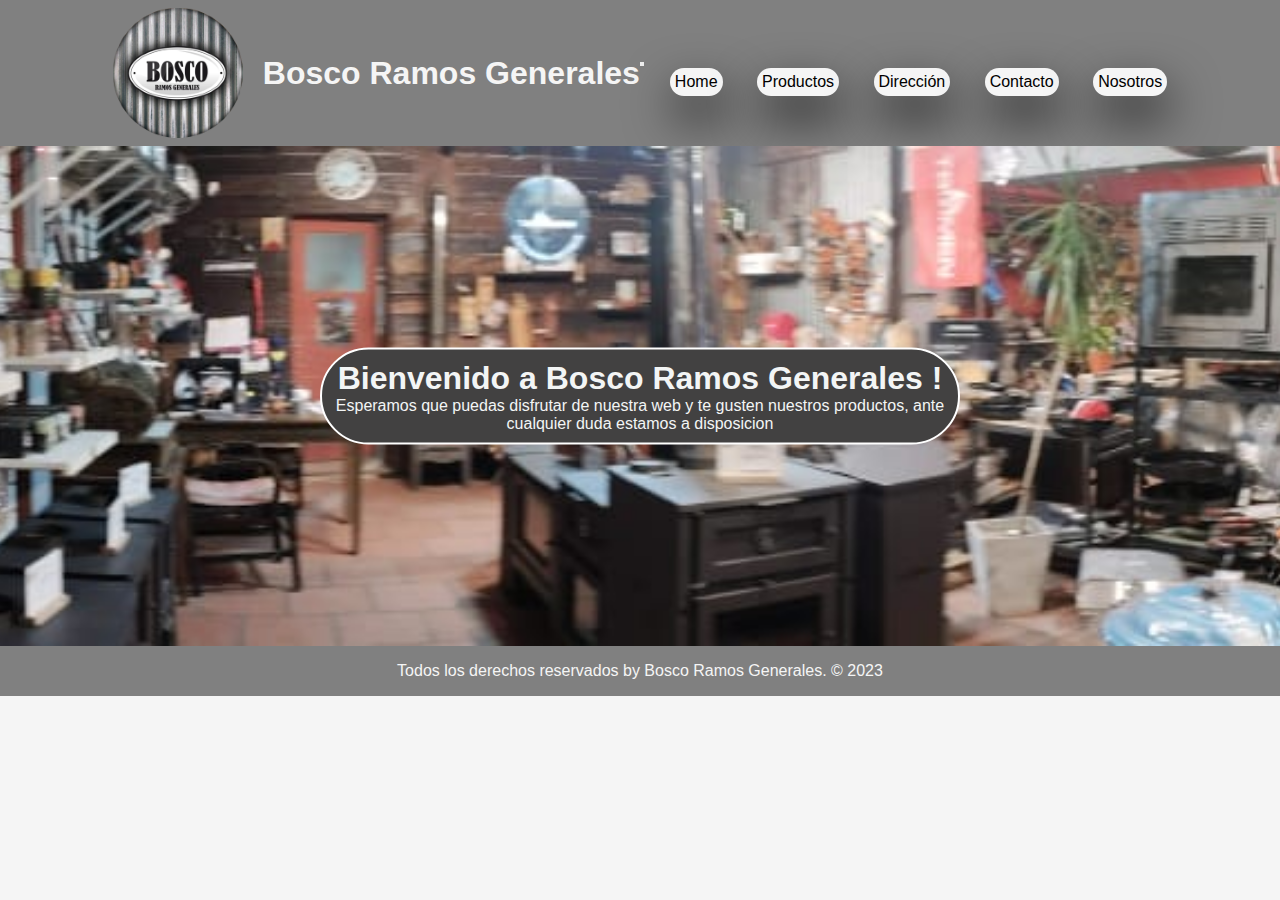
<file: index.html>
<!DOCTYPE html>
<html lang="en">

<head>
    <meta charset="UTF-8">
    <meta http-equiv="X-UA-Compatible" content="IE=edge">
    <meta name="viewport" content="width=device-width, initial-scale=1.0">
    <!-- link css bt -->
    <link href="https://cdn.jsdelivr.net/npm/bootstrap@5.3.0-alpha3/dist/css/bootstrap.min.css" rel="stylesheet" integrity="sha384-KK94CHFLLe+nY2dmCWGMq91rCGa5gtU4mk92HdvYe+M/SXH301p5ILy+dN9+nJOZ" crossorigin="anonymous">

    <link rel="stylesheet" href="css/style.css">

    <title>Bosco - Ramos Generales</title>
</head>

<body>
    <header>

        <div class="header-container">
            <div class="logo">
                <img src="img/fotor_2023-5-1_20_53_21.png" alt="logo del local">
                <div class="logo-titulo">
                    <h1> Bosco Ramos Generales</h1>
                </div>







                <div class="row">
                    <nav class="navbar navbar-expand-lg col-8 nav-color">
                        <div class="container-fluid">
                            <button class="navbar-toggler" type="button" data-bs-toggle="collapse" data-bs-target="#navbarSupportedContent" aria-controls="navbarSupportedContent" aria-expanded="false" aria-label="Toggle navigation">
                                <span class="navbar-toggler-icon"></span>
                            </button>
                            <div class="collapse navbar-collapse" id="navbarSupportedContent">
                                <ul class="navbar-nav me-auto mb-2 mb-lg-0">
                                    <li class="nav-item">
                                        <a class="nav-link" href="index.html">Home</a>
                                    </li>
                                    <li class="nav-item">
                                        <a class="nav-link" href="pages/productos.html">Productos</a>
                                    </li>
                                    <li class="nav-item">
                                        <a class="nav-link" href="pages/direccion.html">Dirección</a>
                                    </li>
                                    <li class="nav-item">
                                        <a class="nav-link" href="pages/contacto.html">Contacto</a>
                                    </li>
                                    <li class="nav-item">
                                        <a class="nav-link" href="pages/sobre-nosotros.html">Nosotros</a>
                                    </li>
                                </ul>
                            </div>
                        </div>
                    </nav>
                </div>
    </header>

    <!-- contenido principal -->
    <main class="mainhome">

        <div class="imagen-con-texto">
            <img src="img/panoramica.jpeg" alt="local">
            <div class="texto-superpuesto">
                <h1>Bienvenido a Bosco Ramos Generales !</h1>
                <p>Esperamos que puedas disfrutar de nuestra web y te gusten nuestros productos, ante cualquier duda
                estamos a disposicion</p>
            </div>
        </div>

        







    </main>

    <!-- pie de pagina -->

    <footer class="footerindex">
        <div class="container">
            <p>Todos los derechos reservados by Bosco Ramos Generales. © 2023</p>
        </div>
    </footer>
    <!-- script js -->
    <script src="https://cdn.jsdelivr.net/npm/bootstrap@5.3.0-alpha3/dist/js/bootstrap.bundle.min.js" integrity="sha384-ENjdO4Dr2bkBIFxQpeoTz1HIcje39Wm4jDKdf19U8gI4ddQ3GYNS7NTKfAdVQSZe" crossorigin="anonymous"></script>
</body>

</html>
</file>
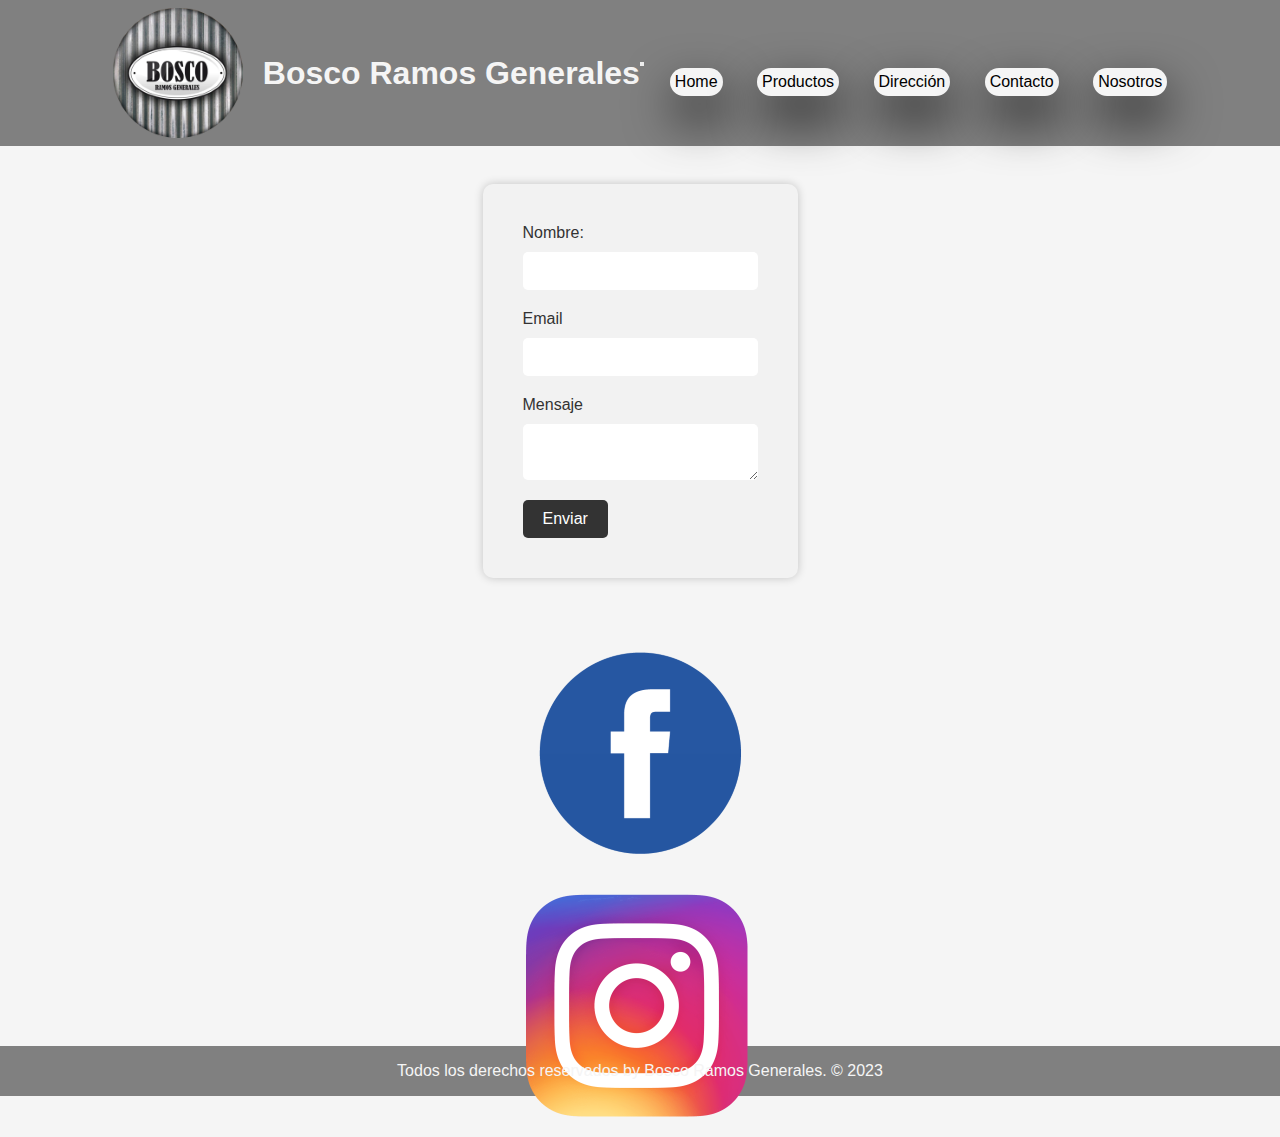
<file: pages/contacto.html>
<!DOCTYPE html>
<html lang="en">

<head>
    <meta charset="UTF-8">
    <meta http-equiv="X-UA-Compatible" content="IE=edge">
    <meta name="viewport" content="width=device-width, initial-scale=1.0">
    <!-- link css bt -->
    <link href="https://cdn.jsdelivr.net/npm/bootstrap@5.3.0-alpha3/dist/css/bootstrap.min.css" rel="stylesheet" integrity="sha384-KK94CHFLLe+nY2dmCWGMq91rCGa5gtU4mk92HdvYe+M/SXH301p5ILy+dN9+nJOZ" crossorigin="anonymous">
    <!-- link del css -->
    <link rel="stylesheet" href="../css/style.css">
    <title>Bosco - Ramos Generales </title>
</head>

<body>
    <header>

        <div class="header-container">
            <div class="logo">
                <img src="../img/fotor_2023-5-1_20_53_21.png" alt="">
                <div class="logo-titulo">
                    <h1> Bosco Ramos Generales</h1>
                </div>







                <div class="row">
                    <nav class="navbar navbar-expand-lg col-8 nav-color">
                        <div class="container-fluid">
                            <button class="navbar-toggler" type="button" data-bs-toggle="collapse" data-bs-target="#navbarSupportedContent" aria-controls="navbarSupportedContent" aria-expanded="false" aria-label="Toggle navigation">
                                <span class="navbar-toggler-icon"></span>
                            </button>
                            <div class="collapse navbar-collapse" id="navbarSupportedContent">
                                <ul class="navbar-nav me-auto mb-2 mb-lg-0">
                                    <li class="nav-item">
                                        <a class="nav-link" href="../index.html">Home</a>
                                    </li>
                                    <li class="nav-item">
                                        <a class="nav-link" href="../pages/productos.html">Productos</a>
                                    </li>
                                    <li class="nav-item">
                                        <a class="nav-link" href="../pages/direccion.html">Dirección</a>
                                    </li>
                                    <li class="nav-item">
                                        <a class="nav-link" href="../pages/contacto.html">Contacto</a>
                                    </li>
                                    <li class="nav-item">
                                        <a class="nav-link" href="../pages/sobre-nosotros.html">Nosotros</a>
                                    </li>
                                </ul>
                            </div>
                        </div>
                    </nav>
                </div>


    </header>





    <main class="main1">
        <div class="buscando">
            <h3>
                Esperamos tu mensaje
            </h3>
        </div>
        <div class="contacto">
            <form>
                <label for="nombre">Nombre:</label>
                <input type="text" id="nombre" name="nombre" required>

                <label for="email">Email</label>
                <input type="email" name="email" id="email" required>

                <label for="mensaje">Mensaje</label>
                <textarea id="mensaje" name="mensaje" required></textarea>

                <button type="submit"> Enviar </button>
            </form>
        </div>
        <div class="social-icons">
            <a href="https://www.facebook.com/profile.php?id=100058326254521" target="_blank"><img src="../img/logo-facebook-png.png" alt="Facebook"></a>

            <a href="https://www.instagram.com/bosco_ramosgenerales/" target="_blank"><img src="../img/instagram-png.png" alt="Instagram"></a>
        </div>




    </main>


    <footer>
        <div class="container">
            <p>Todos los derechos reservados by Bosco Ramos Generales. © 2023</p>
        </div>
    </footer>
    <!-- script js -->
    <script src="https://cdn.jsdelivr.net/npm/bootstrap@5.3.0-alpha3/dist/js/bootstrap.bundle.min.js" integrity="sha384-ENjdO4Dr2bkBIFxQpeoTz1HIcje39Wm4jDKdf19U8gI4ddQ3GYNS7NTKfAdVQSZe" crossorigin="anonymous"></script>
</body>

</html>
</file>
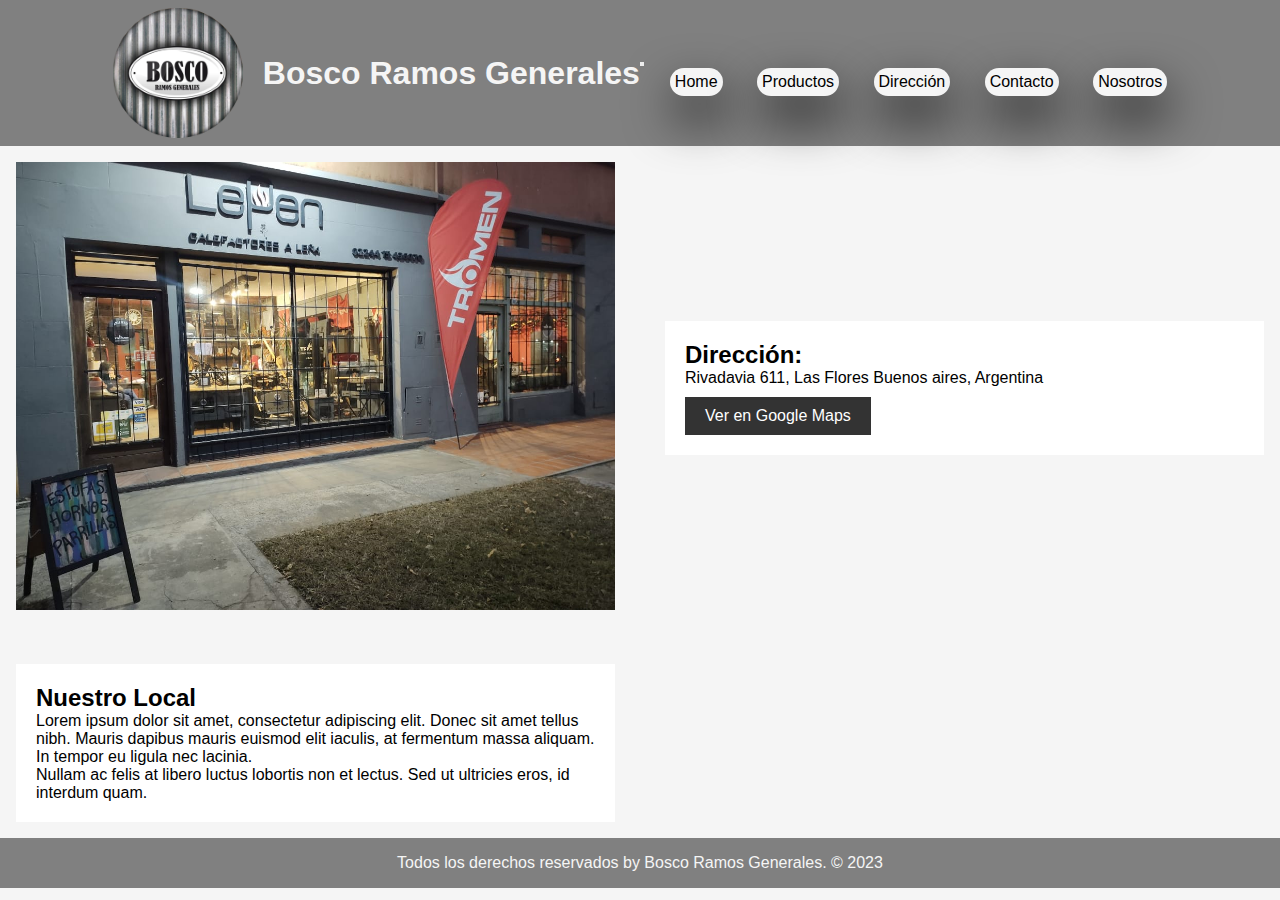
<file: pages/direccion.html>
<!DOCTYPE html>
<html lang="en">

<head>
    <meta charset="UTF-8">
    <meta http-equiv="X-UA-Compatible" content="IE=edge">
    <meta name="viewport" content="width=device-width, initial-scale=1.0">
    <!-- link css bt -->
    <link href="https://cdn.jsdelivr.net/npm/bootstrap@5.3.0-alpha3/dist/css/bootstrap.min.css" rel="stylesheet" integrity="sha384-KK94CHFLLe+nY2dmCWGMq91rCGa5gtU4mk92HdvYe+M/SXH301p5ILy+dN9+nJOZ" crossorigin="anonymous">
    <!-- link del css -->
    <link rel="stylesheet" href="../css/style.css">
    <title>Bosco - Ramos Generales </title>
</head>

<body>
    <header>

        <div class="header-container">
            <div class="logo">
                <img src="../img/fotor_2023-5-1_20_53_21.png" alt="">
                <div class="logo-titulo">
                    <h1> Bosco Ramos Generales</h1>
                </div>







                <div class="row">
                    <nav class="navbar navbar-expand-lg col-8 nav-color">
                        <div class="container-fluid">
                            <button class="navbar-toggler" type="button" data-bs-toggle="collapse" data-bs-target="#navbarSupportedContent" aria-controls="navbarSupportedContent" aria-expanded="false" aria-label="Toggle navigation">
                                <span class="navbar-toggler-icon"></span>
                            </button>
                            <div class="collapse navbar-collapse" id="navbarSupportedContent">
                                <ul class="navbar-nav me-auto mb-2 mb-lg-0">
                                    <li class="nav-item">
                                        <a class="nav-link" href="../index.html">Home</a>
                                    </li>
                                    <li class="nav-item">
                                        <a class="nav-link" href="../pages/productos.html">Productos</a>
                                    </li>
                                    <li class="nav-item">
                                        <a class="nav-link" href="../pages/direccion.html">Dirección</a>
                                    </li>
                                    <li class="nav-item">
                                        <a class="nav-link" href="../pages/contacto.html">Contacto</a>
                                    </li>
                                    <li class="nav-item">
                                        <a class="nav-link" href="../pages/sobre-nosotros.html">Nosotros</a>
                                    </li>
                                </ul>
                            </div>
                        </div>
                    </nav>
                </div>


    </header>

    <main class="maindireccion">
        <div class="imagen">
            <img src="../img/localfuera.jpeg" alt="Imagen">
          </div>
          <div class="direccion">
            <h2>Dirección:</h2>
            <p>Rivadavia 611, Las Flores Buenos aires, Argentina</p>
            <a href="https://goo.gl/maps/d2hqMhpvvyrS9jdAA" target="_blank">Ver en Google Maps</a>
          </div>
          <div class="contenido">
            <h2>Nuestro Local</h2>
            <p>Lorem ipsum dolor sit amet, consectetur adipiscing elit. Donec sit amet tellus nibh. Mauris dapibus mauris
              euismod elit iaculis, at fermentum massa aliquam. In tempor eu ligula nec lacinia.</p>
            <p>Nullam ac felis at libero luctus lobortis non et lectus. Sed ut ultricies eros, id interdum quam.</p>
          </div>
    </main>










    <footer>
        <div class="container">
            <p>Todos los derechos reservados by Bosco Ramos Generales. © 2023</p>
        </div>
    </footer>
    <!-- script js -->
    <script src="https://cdn.jsdelivr.net/npm/bootstrap@5.3.0-alpha3/dist/js/bootstrap.bundle.min.js" integrity="sha384-ENjdO4Dr2bkBIFxQpeoTz1HIcje39Wm4jDKdf19U8gI4ddQ3GYNS7NTKfAdVQSZe" crossorigin="anonymous"></script>
</body>

</html>
</file>
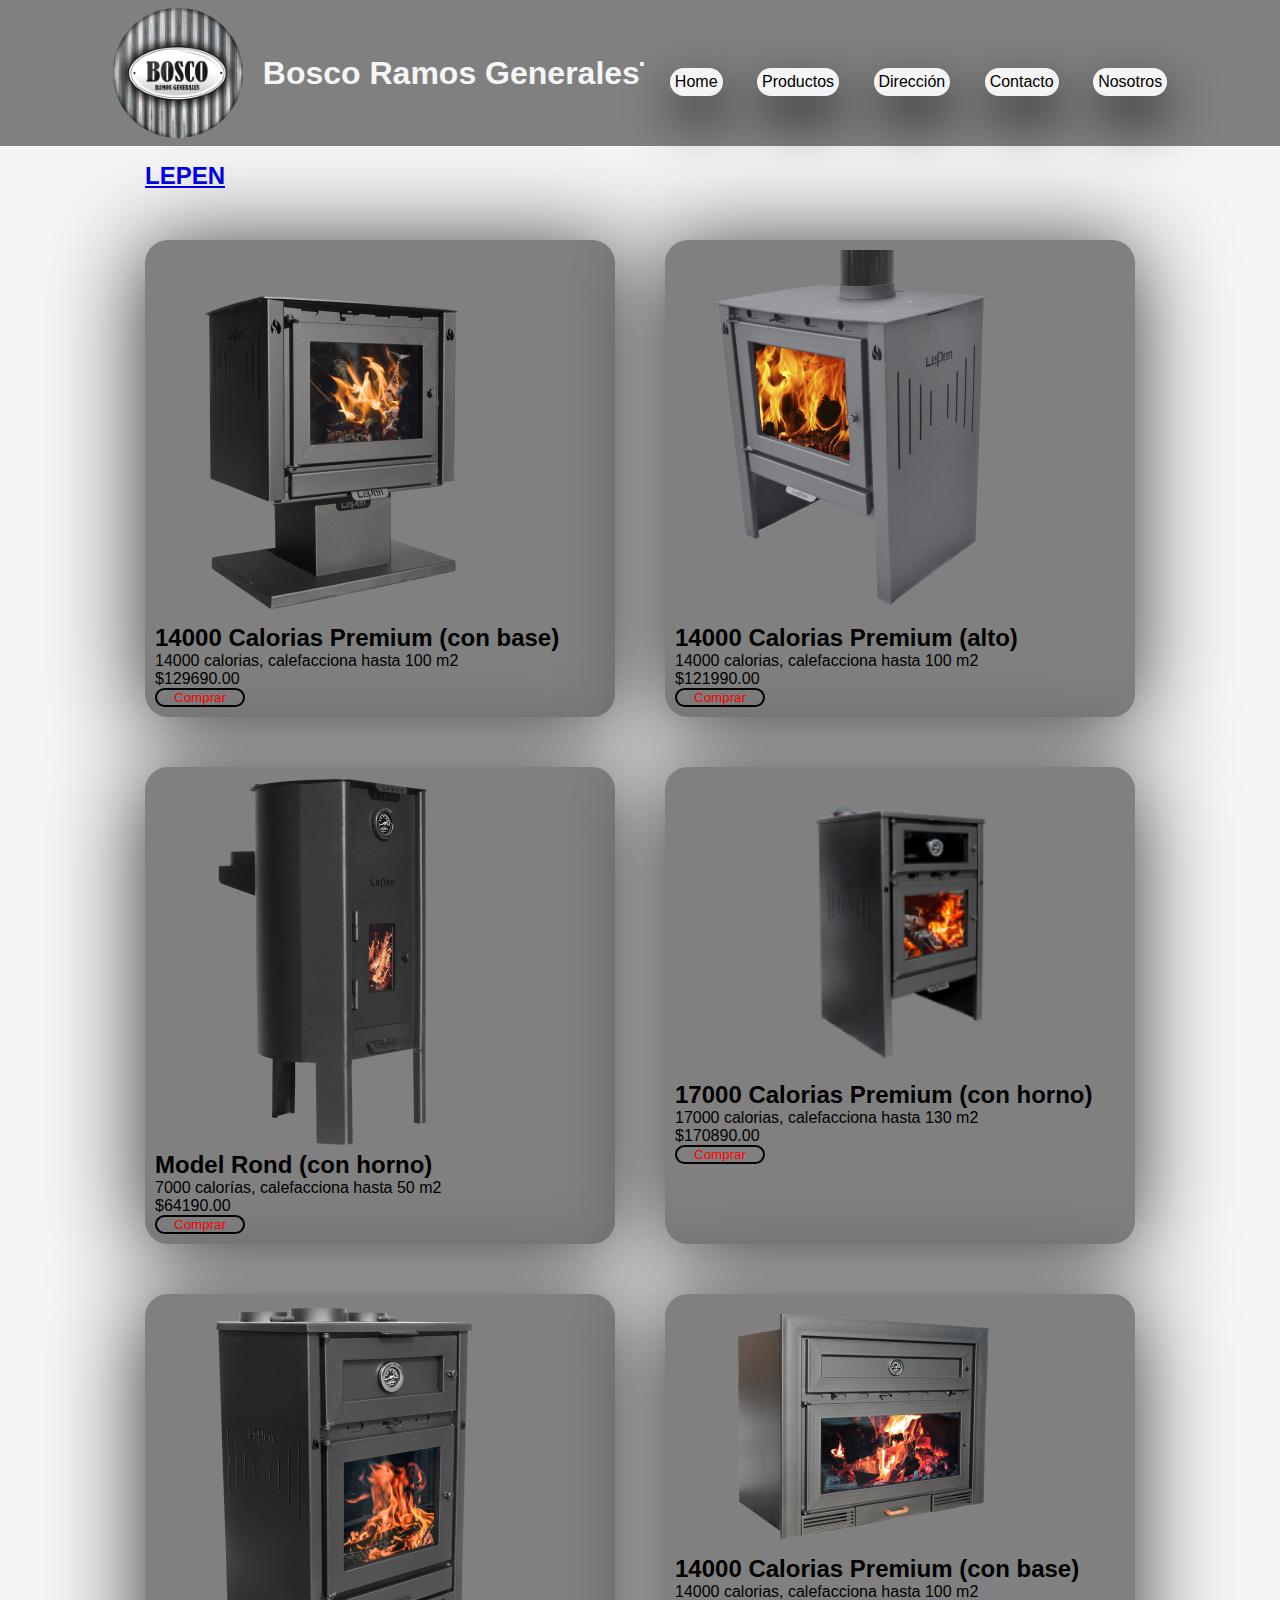
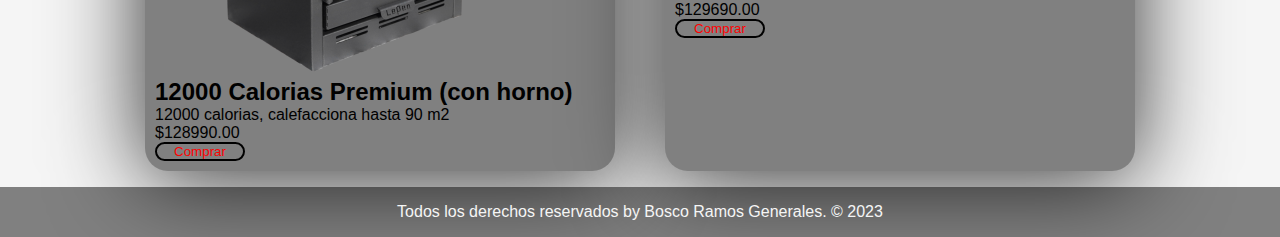
<file: pages/productos.html>
<!DOCTYPE html>
<html lang="en">

<head>
    <meta charset="UTF-8">
    <meta http-equiv="X-UA-Compatible" content="IE=edge">
    <meta name="viewport" content="width=device-width, initial-scale=1.0">
    <!-- link css bt -->
    <link href="https://cdn.jsdelivr.net/npm/bootstrap@5.3.0-alpha3/dist/css/bootstrap.min.css" rel="stylesheet" integrity="sha384-KK94CHFLLe+nY2dmCWGMq91rCGa5gtU4mk92HdvYe+M/SXH301p5ILy+dN9+nJOZ" crossorigin="anonymous">
    <!-- link del css -->
    <link rel="stylesheet" href="../css/style.css">
    <title>Bosco - Ramos Generales </title>
</head>

<body>
    <header>

        <div class="header-container">
            <div class="logo">
                <img src="../img/fotor_2023-5-1_20_53_21.png" alt="">
                <div class="logo-titulo">
                    <h1> Bosco Ramos Generales</h1>
                </div>

                <div class="row">
                    <nav class="navbar navbar-expand-lg col-8 nav-color">
                        <div class="container-fluid">
                            <button class="navbar-toggler" type="button" data-bs-toggle="collapse" data-bs-target="#navbarSupportedContent" aria-controls="navbarSupportedContent" aria-expanded="false" aria-label="Toggle navigation">
                                <span class="navbar-toggler-icon"></span>
                            </button>
                            <div class="collapse navbar-collapse" id="navbarSupportedContent">
                                <ul class="navbar-nav me-auto mb-2 mb-lg-0">
                                    <li class="nav-item">
                                        <a class="nav-link" href="../index.html">Home</a>
                                    </li>
                                    <li class="nav-item">
                                        <a class="nav-link" href="../pages/productos.html">Productos</a>
                                    </li>
                                    <li class="nav-item">
                                        <a class="nav-link" href="../pages/direccion.html">Dirección</a>
                                    </li>
                                    <li class="nav-item">
                                        <a class="nav-link" href="../pages/contacto.html">Contacto</a>
                                    </li>
                                    <li class="nav-item">
                                        <a class="nav-link" href="../pages/sobre-nosotros.html">Nosotros</a>
                                    </li>
                                </ul>
                            </div>
                        </div>
                    </nav>
                </div>


    </header>



    <main>
        <section class="lepen">
            <h2>
                <a href="https://lepencalefactores.com.ar/" target="_blank">LEPEN</a>

            </h2>
            <div class="container__lepen">

 

            </div>
            
                
                    <div class="product">
                        <img src="../img/14000 Calorias Premium (con base).png" alt="estufa">
                        <h2>14000 Calorias Premium (con base)</h2>
                        <p class="Descripción">14000 calorias, calefacciona hasta 100 m2</p>
                        <p class="Precio">$129690.00</p>
                        <button class="boton-compra">Comprar</button>
                    </div>

                
                
                    <div class="product">
                        <img src="../img/14000 Calorias Premiun (Alto).png" alt="estufa">
                        <h2>14000 Calorias Premium (alto)</h2>
                        <p class="Descripción">14000 calorias, calefacciona hasta 100 m2</p>
                        <p class="Precio">$121990.00</p>
                        <button class="boton-compra">Comprar</button>
                    </div>
                
           

            

                <div class="product">
                    <img src="../img/Model Rond (Con horno).png" alt="estufa">
                    <h2>Model Rond (con horno)</h2>
                    <p class="Descripción">7000 calorías, calefacciona hasta 50 m2</p>
                    <p class="Precio">$64190.00</p>
                    <button class="boton-compra">Comprar</button>
                </div>



                <div class="product">
                    <img src="../img/17000 Calorias Premiun (Con horno).png" alt="estufa">
                    <h2>17000 Calorias Premium (con horno)</h2>
                    <p class="Descripción">17000 calorias, calefacciona hasta 130 m2</p>
                    <p class="Precio">$170890.00</p>
                    <button class="boton-compra">Comprar</button>
                </div>
            




            
                <div class="product">
                    <img src="../img/DIAGONAL-2000-X-2000-370x370.png" alt="estufa">
                    <h2>12000 Calorias Premium (con horno)</h2>
                    <p class="Descripción">12000 calorias, calefacciona hasta 90 m2</p>
                    <p class="Precio">$128990.00</p>
                    <button class="boton-compra">Comprar</button>
                </div>

                <div class="product">
                    <img src="../img/DIAGONAL-370x247.png" alt="estufa">
                    <h2>14000 Calorias Premium (con base)</h2>
                    <p class="Descripción">14000 calorias, calefacciona hasta 100 m2</p>
                    <p class="Precio">$129690.00</p>
                    <button class="boton-compra">Comprar</button>
                </div>
                



        </section>




    </main>

    <footer>
        <div class="container__footer">
            <p>Todos los derechos reservados by Bosco Ramos Generales. © 2023</p>
        </div>
    </footer>
    <!-- script js -->
    <script src="https://cdn.jsdelivr.net/npm/bootstrap@5.3.0-alpha3/dist/js/bootstrap.bundle.min.js" integrity="sha384-ENjdO4Dr2bkBIFxQpeoTz1HIcje39Wm4jDKdf19U8gI4ddQ3GYNS7NTKfAdVQSZe" crossorigin="anonymous"></script>
</body>

</html>
</file>
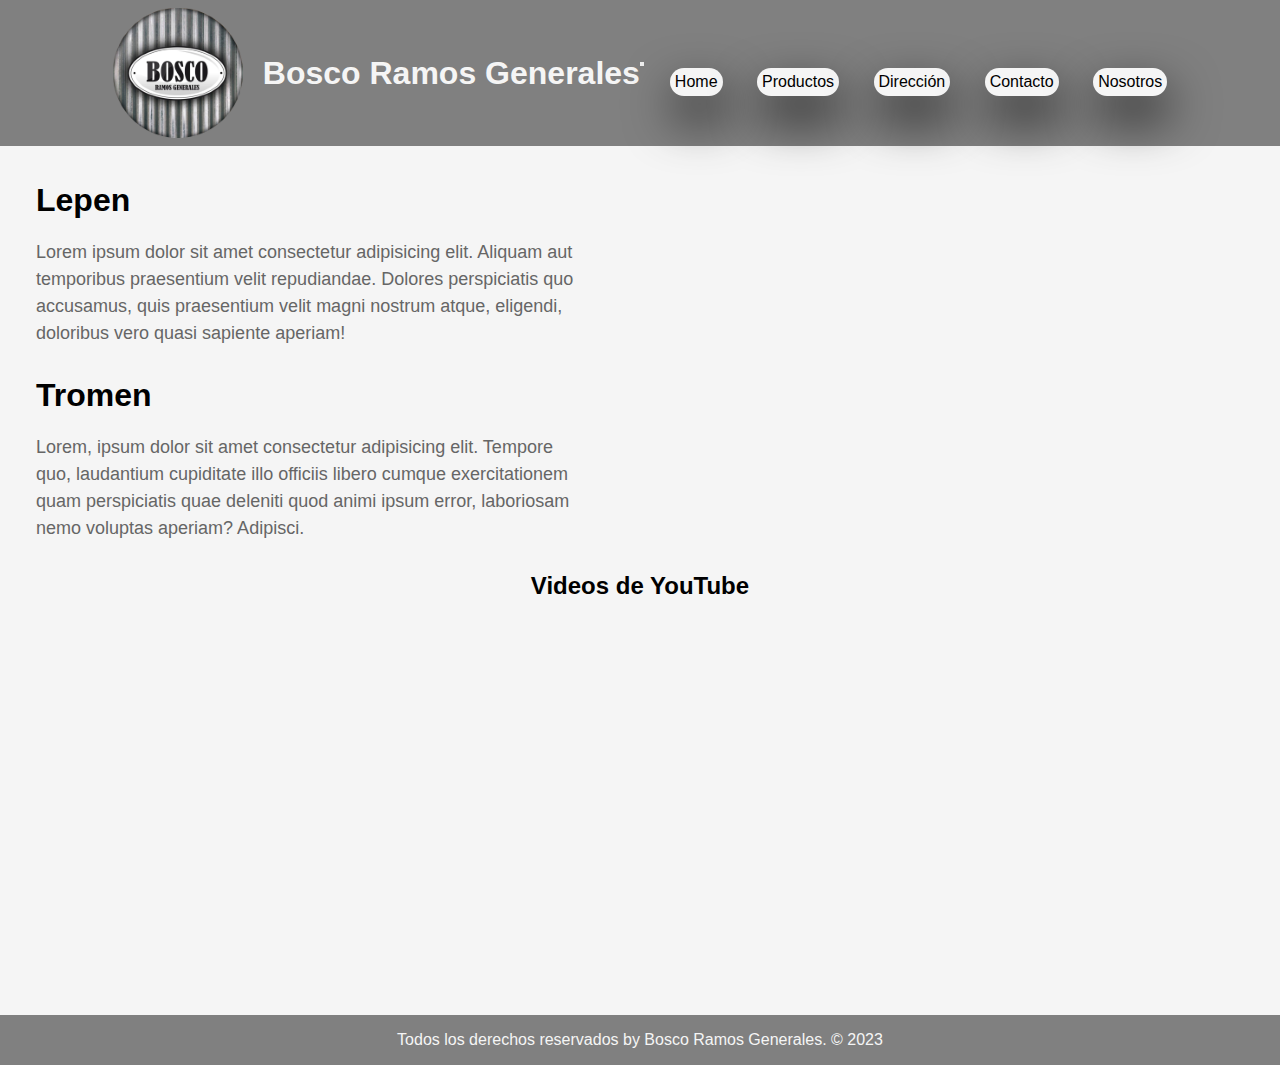
<file: pages/sobre-nosotros.html>
<!DOCTYPE html>
<html lang="en">

<head>
    <meta charset="UTF-8">
    <meta http-equiv="X-UA-Compatible" content="IE=edge">
    <meta name="viewport" content="width=device-width, initial-scale=1.0">

    <!-- link css bt -->
    <link href="https://cdn.jsdelivr.net/npm/bootstrap@5.3.0-alpha3/dist/css/bootstrap.min.css" rel="stylesheet" integrity="sha384-KK94CHFLLe+nY2dmCWGMq91rCGa5gtU4mk92HdvYe+M/SXH301p5ILy+dN9+nJOZ" crossorigin="anonymous">
    <!-- link del css -->
    <link rel="stylesheet" href="../css/style.css">
    <title>Bosco - Ramos Generales </title>
</head>

<body>
    <header>

        <div class="header-container">
            <div class="logo">
                <img src="../img/fotor_2023-5-1_20_53_21.png" alt="">
                <div class="logo-titulo">
                    <h1> Bosco Ramos Generales</h1>
                </div>







                <div class="row">
                    <nav class="navbar navbar-expand-lg col-8 nav-color">
                        <div class="container-fluid">
                            <button class="navbar-toggler" type="button" data-bs-toggle="collapse" data-bs-target="#navbarSupportedContent" aria-controls="navbarSupportedContent" aria-expanded="false" aria-label="Toggle navigation">
                                <span class="navbar-toggler-icon"></span>
                            </button>
                            <div class="collapse navbar-collapse" id="navbarSupportedContent">
                                <ul class="navbar-nav me-auto mb-2 mb-lg-0">
                                    <li class="nav-item">
                                        <a class="nav-link" href="../index.html">Home</a>
                                    </li>
                                    <li class="nav-item">
                                        <a class="nav-link" href="../pages/productos.html">Productos</a>
                                    </li>
                                    <li class="nav-item">
                                        <a class="nav-link" href="../pages/direccion.html">Dirección</a>
                                    </li>
                                    <li class="nav-item">
                                        <a class="nav-link" href="../pages/contacto.html">Contacto</a>
                                    </li>
                                    <li class="nav-item">
                                        <a class="nav-link" href="../pages/sobre-nosotros.html">Nosotros</a>
                                    </li>
                                </ul>
                            </div>
                        </div>
                    </nav>
                </div>


    </header>

    <main class="main3">
        <section class="s1">
          <h2 class="tituloc">Lepen</h2>
          <p class="p1">Lorem ipsum dolor sit amet consectetur adipisicing elit. Aliquam aut temporibus praesentium velit repudiandae. Dolores perspiciatis quo accusamus, quis praesentium velit magni nostrum atque, eligendi, doloribus vero quasi sapiente aperiam!</p>
          
        </section>
        <section class="s1">
          <h2 class="tituloc">Tromen</h2>
          <p class="p1"> Lorem, ipsum dolor sit amet consectetur adipisicing elit. Tempore quo, laudantium cupiditate illo officiis libero cumque exercitationem quam perspiciatis quae deleniti quod animi ipsum error, laboriosam nemo voluptas aperiam? Adipisci.</p>
          
        </section>
        <section>
          <h2 class="videos">Videos de YouTube</h2>
          <iframe class="video" width="560" height="315" src="https://www.youtube.com/embed/M_X7KjQonM8" title="YouTube video player" frameborder="0" allow="accelerometer; autoplay; clipboard-write; encrypted-media; gyroscope; picture-in-picture; web-share" allowfullscreen></iframe>
          <iframe class="video" width="560" height="315" src="https://www.youtube.com/embed/MC_0segbClk" title="YouTube video player" frameborder="0" allow="accelerometer; autoplay; clipboard-write; encrypted-media; gyroscope; picture-in-picture; web-share" allowfullscreen></iframe>
        </section>
      </main>
    
      <footer>
        <div class="container">
            <p>Todos los derechos reservados by Bosco Ramos Generales. © 2023</p>
        </div>
    </footer>
    <!-- script js -->
    <script src="https://cdn.jsdelivr.net/npm/bootstrap@5.3.0-alpha3/dist/js/bootstrap.bundle.min.js" integrity="sha384-ENjdO4Dr2bkBIFxQpeoTz1HIcje39Wm4jDKdf19U8gI4ddQ3GYNS7NTKfAdVQSZe" crossorigin="anonymous"></script>
</body>

</html>
</file>
<file: css/style.css>
/* reset */
* {
    padding: 0;
    margin: 0;
    box-sizing: border-box;

}

/* font */

@import url('https://fonts.googleapis.com/css2?family=Montserrat&family=Roboto:wght@100;900&display=swap');


/* estilos generales */

body {
    /* se utiliza por ejemplo para colores generales, tipografias, tamanos generales... */
    background-size: contain;
    background-color: whitesmoke;
    font-family: 'Montserrat', sans-serif;
    
}

header {
    background-color: grey;
    display: flex;
    justify-content: center;
    color: whitesmoke;
    padding: 8px;
    position: sticky;
    top: 0;
}

.header-container {
    display: flex;
    justify-content: space-between;
    align-items: center;
}

.logo {
    display: flex;
    align-items: center;
}

.logo img {
    height: auto;
}

.logo-titulo {
    margin-left: 20px;
}


header nav ul {
    list-style: none;

}

header nav ul li {
    display: inline-block;
    background-color: whitesmoke;
    margin-left: 30px;
    padding: 5px;
    box-shadow: 3px 22px 49px 0px rgba(0, 0, 0, 0.79);
    border-radius: 40px 40px 40px 40px;
    -webkit-border-radius: 40px 40px 40px 40px;
    -moz-border-radius: 40px 40px 40px 40px;
}


header nav ul li a {
    text-decoration: none;
    color: black;

}

main {
    display: flex;
    flex-direction: column;
    align-items: center;
}

.mainhome{
    display: grid;
    padding: 0px
}





.titulo-lepen {
    text-align: center;
    
}

.lepen{
    display: grid;
    padding: 1rem;
    row-gap: 3rem;
    
}


.product {
    width: 100%;
    background-color: grey; 
    box-shadow: 0 0 10 rgba(0, 0, 0, 0.1);
    box-shadow: -1px 7px 92px 2px rgba(0, 0, 0, 0.79);
    -webkit-box-shadow: -1px 7px 92px 2px rgba(0, 0, 0, 0.79);
    -moz-box-shadow: -1px 7px 92px 2px rgba(0, 0, 0, 0.79);
    border-radius: 23px 23px 23px 23px;
    -webkit-border-radius: 23px 23px 23px 23px;
    -moz-border-radius: 23px 23px 23px 23px;
    padding: 10px;
}


.boton-compra {
    background-color: gray;
    color: red;
    border-radius: 110px 110px 110px 110px;
    -webkit-border-radius: 110px 110px 110px 110px;
    -moz-border-radius: 110px 110px 110px 110px;
    border: 2px solid black;
    width: 20%;
}

footer {
    display: flex;
    justify-content: center;
    align-items: center;
    position: static; 
    bottom: 0;
    width: 100%;
    height: 50px;
    background-color: grey;
    color: whitesmoke;
}

.footerindex{
    text-align: center;
}

.container__lepen {
    display: grid;
    grid-template-columns: repeat(2, 1fr);
    gap: 60px;
}


.tromen-1 {
    text-align: center;
}

.tromen{
    display: flex;
    flex-direction: column;
    align-items: center;
    gap: 80px;
    margin-top: 90px;
}

  

  
.buscando{
    margin-bottom: 50px;
}

.main1 {
        display: flex;
        justify-content: center;
        align-items: center;
        height: 100vh;
}
  
 
.buscando {
    margin-bottom: 50px;
    text-align: center;
}
.buscando h3 {
    font-size: 24px;
    color: #333;
}
  
  
.contacto {
    background-color: #f2f2f2;
    border-radius: 10px;
    box-shadow: 0 0 10px rgba(0, 0, 0, 0.2);
    padding: 40px;
    max-width: 600px;
}
  
  
label {
    display: block;
    margin-bottom: 10px;
    font-size: 16px;
    color: #333;
}
  
  
input,
textarea {
    display: block;
    width: 100%;
    padding: 10px;
    font-size: 16px;
    color: #333;
    background-color: #fff;
    border: none;
    border-radius: 5px;
    margin-bottom: 20px;
    box-sizing: border-box;
}
  
  
button[type="submit"] {
    background-color: #333;
    color: #fff;
    border: none;
    padding: 10px 20px;
    font-size: 16px;
    cursor: pointer;
    transition: background-color 0.2s ease-in-out;
    border-radius: 5px;
}
  
  
button[type="submit"]:hover {
    background-color: #1ebb0a;
}
  
  
.success-message {
    font-size: 16px;
    color: #1ebb0a;
    margin-top: 20px;
}
  
  
.error-message {
    font-size: 16px;
    color: #f00;
    margin-top: 20px;
}

  .imagen-con-texto {
    position: relative;
    width: 100%;
    height: 500px; 
}
  
  .imagen-con-texto img {
    width: 100%;
    height: 100%;
    object-fit: cover; 
}
  
  .texto-superpuesto {
    position: absolute;
    top: 50%;
    left: 50%;
    transform: translate(-50%, -50%);
    text-align: center;
    color: #f3f5f5;
    z-index: 1;
    border: 2px solid rgb(255, 255, 255);
    padding: 10px;
    background-color: rgb(66, 65, 65);
    border-radius: 58px 58px 58px 58px;
    -webkit-border-radius: 58px 58px 58px 58px;
    -moz-border-radius: 58px 58px 58px 58px;
    
}





.texto {
    width: 40%;
}

.mapa {
    width: 40%;
}

.main3 {
    display: grid;
    padding: 1rem;
    margin: 20px;
    
}
  

.s1 {
    width: 45%;
    margin-bottom: 30px;
}
  
.s2 {
    width: 100%;
}
  
 
.tituloc {
    font-size: 32px;
    margin-bottom: 20px;
}
  
.p1 {
    font-size: 18px;
    line-height: 1.5;
    color: #666;
}
  
  
.videos {
    width: 100%;
    text-align: center;
    margin-bottom: 20px;
}
  
.video-container {
    display: flex;
    flex-wrap: wrap;
    justify-content: center;
    align-items: center;
}
  
.video {
    margin: 20px;
}
  

  .maindireccion {
    display: grid;
    padding: 1rem;
  }
  
  .imagen img {
    width: 100%;
    height: auto;
  }
  
  .direccion {
    background-color: #fff;
    padding: 20px;
  }
  
  .direccion h2 {
    margin-top: 0;
  }
  
  .direccion p {
    margin-bottom: 10px;
  }
  
  .direccion a {
    display: inline-block;
    background-color: #333;
    color: #fff;
    padding: 10px 20px;
    text-decoration: none;
  }
  
  .contenido {
    background-color: #fff;
    padding: 20px;
  }
  
  .contenido h2 {
    margin-top: 0;
  }

.social-icons{
    display: grid;
    
}
  
footer{
    text-align: center;
}
  
@media screen and (min-width:1024px) {
    .lepen{
        grid-template-columns: repeat(2, 1fr);
        row-gap: 50px;
        column-gap: 50px;
        
    }
    .maindireccion{
        grid-template-columns: repeat(2, 1fr);
        row-gap: 50px;
        column-gap: 50px;
    }
    .main1{
        grid-template-columns: repeat(2, 1fr);
        row-gap: 50px;
        column-gap: 50px;
    }
}
</file>
